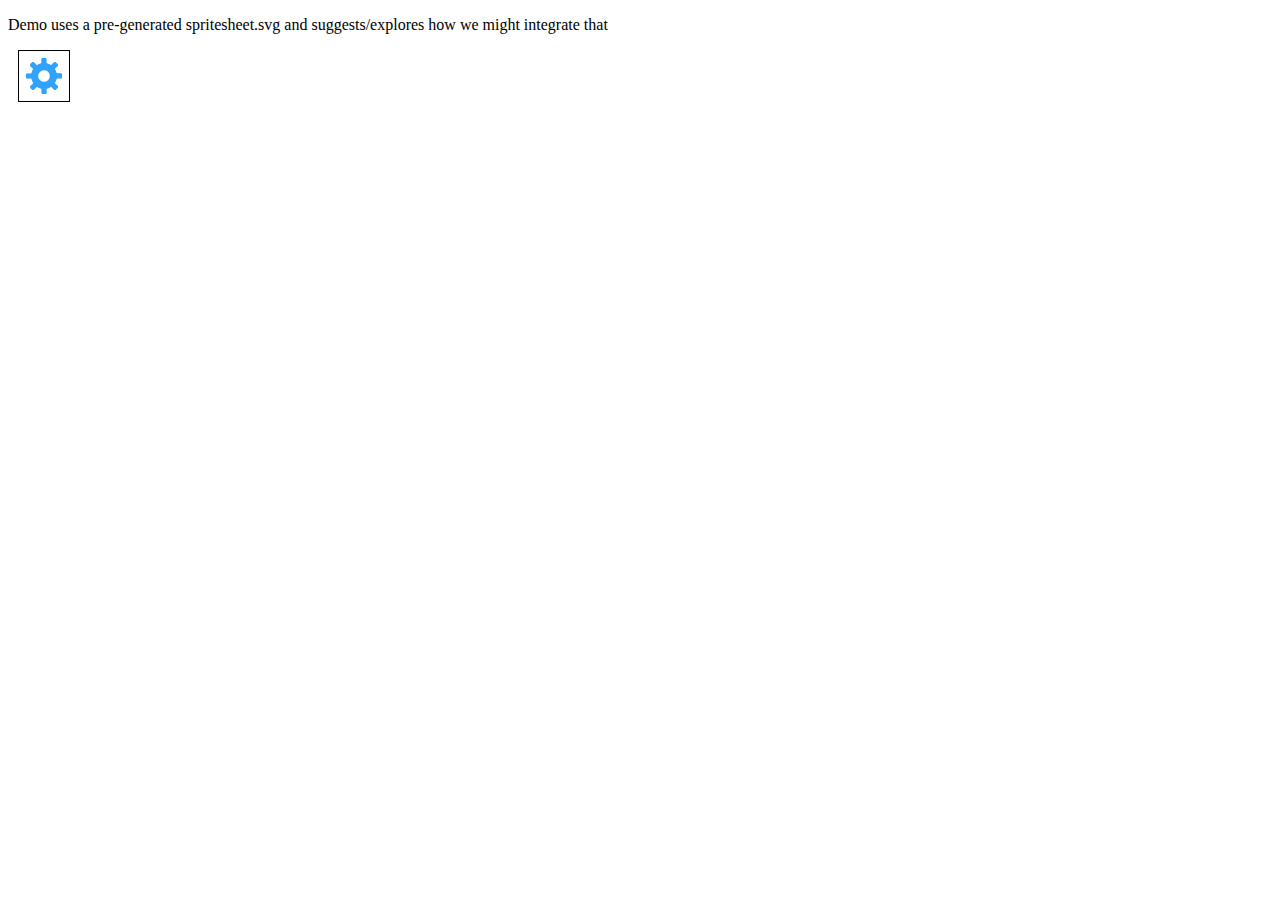
<file: cssanimation.html>
<!DOCTYPE html>
<html lang="en">
<meta charset="utf-8">
<title>Using converted SVG sprite sheet</title>

<style>

#button {
  overflow: hidden;
  border: 1px solid black;
  margin: 10px;
  width: 50px;
  height: 50px;
}
</style>

<style>
/* could/should be a %include  */
@import url('./spinning-cog.css');
</style>


<body>
<p>Demo uses a pre-generated spritesheet.svg and suggests/explores how we might
integrate that</p>
<div id="button">
  <div id="spriteSheet" class="spinning-cog"></div>
</div>

<script>
  var button = document.querySelector('#button');
  var buttonInner = document.querySelector('#spriteSheet');

  button.onclick = function () {
    // TODO: need some setTimeout fallback love here in case we miss animationend
    spriteSheet.addEventListener('animationend', () => {
      spriteSheet.classList.remove('spinning-cog-forwards');
    });
    spriteSheet.classList.add('spinning-cog-forwards');
  };

</script>
</file>
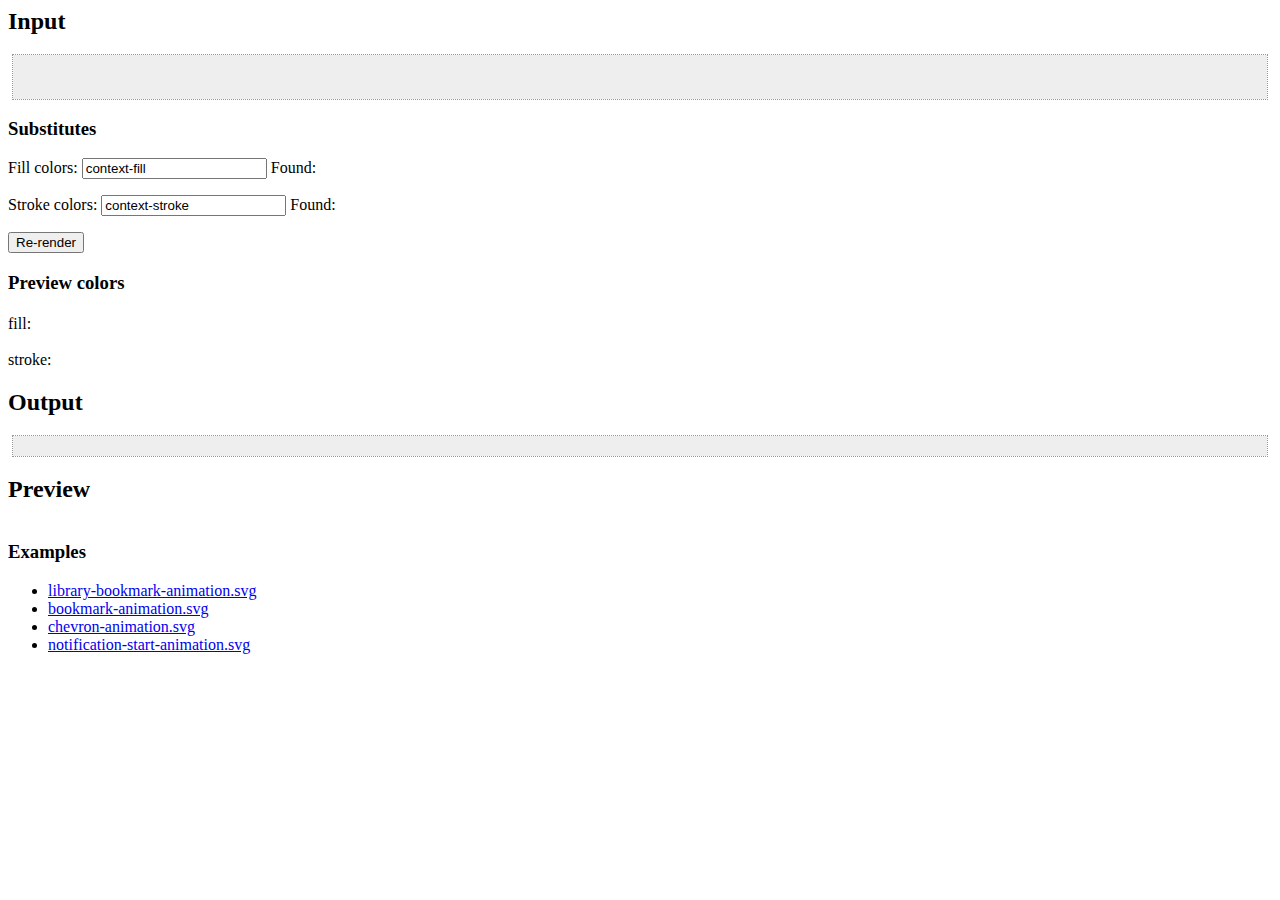
<file: preview-context-colors.html>
<!doctype>
<html>
<head>
<style href="preview.css">
  #output, #input {
    background: #eee;
    padding: 10px;
    outline: 1px dotted #999;
    margin: 5px;
    display: block;
  }
  #preview-fill, #preview-stroke {
    display: inline-block;
    height: 16px;
    width: 24px;
  }
  #preview-outer {
    overflow: hidden;
  }
  #preview-inner {
    background-repeat: no-repeat;
    animation-timing-function: steps(10);
    animation-name: svg-filmstrip;
    animation-duration: 0.167s;
    animation-iteration-count: infinite;
  }
  @keyframes svg-filmstrip {
    from {
      transform: translateX(0);
    }
    to {
      transform: translateX(-216px);
    }
  }

</style>
</head>
<body>
<h2>Input</h2>
<section id="input">
  <img src="[data-uri]">
</section>

<section id="config">
<h3>Substitutes</h3>
  <p><label>Fill colors: <input type="text" id="fillColors" value="context-fill"></label>
     <label>Found: <span id="fill-colors-found"></span></label></p>
  <p><label>Stroke colors: <input type="text" id="strokeColors" value="context-stroke"></label>
     <label>Found: <span id="stroke-colors-found"></span></label>
  </p>
  <button onclick="render()">Re-render</button>

<h3>Preview colors</h3>
  <p>fill: <span id="preview-fill"></span></p>
  <p>stroke: <span id="preview-stroke"></span></p>
</section>

<h2>Output</h2>
<section id="output"></section>

<h2>Preview</h2>
<section id="preview">
  <div id="preview-outer">
    <div id="preview-inner"></div>
  </div>
</section>

<h3>Examples</h3>
<ul>
  <li><a href="?src=https://hg.mozilla.org/mozilla-central/raw-file/tip/browser/themes/shared/icons/library-bookmark-animation.svg">library-bookmark-animation.svg</a></li>
  <li><a href="?src=https://hg.mozilla.org/mozilla-central/raw-file/tip/browser/themes/shared/icons/bookmark-animation.svg">bookmark-animation.svg</a></li>
  <li><a href="?src=https://hg.mozilla.org/mozilla-central/raw-file/tip/browser/themes/shared/icons/chevron-animation.svg">chevron-animation.svg</a></li>
  <li><a href="?src=https://hg.mozilla.org/mozilla-central/raw-file/tip/browser/themes/shared/downloads/notification-start-animation.svg">notification-start-animation.svg</a></li>
</ul>

<script src="./preview.js" defer></script>
</body>
</html>
</file>
